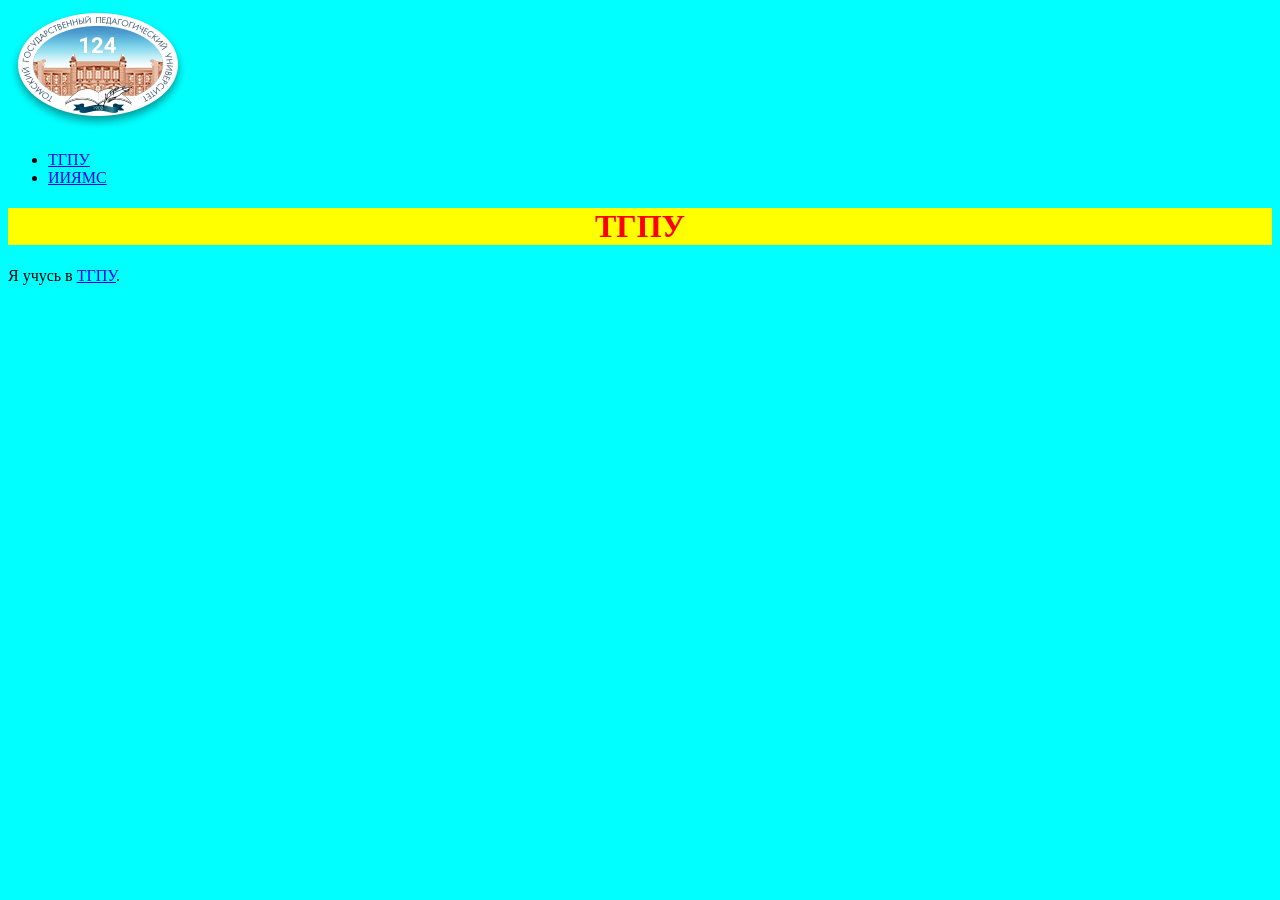
<file: index.html>
<!doctype html>
<html>
    <head>
        <meta charset="utf-8">
        <title>Мой сайт</title>
        <link rel="stylesheet" href="style.css">
    </head>
    <body>
        <img src="gerbtspu118.png">
        <ul>
            <li><a href="index.html">ТГПУ</a></li>
            <li><a href="ii.html">ИИЯМС</a></li>
        </ul>
        <h1>ТГПУ</h1>
        <p>Я учусь в <a href="https://tspu.ru">ТГПУ</a>.</p>
    </body>
</html>
</file>
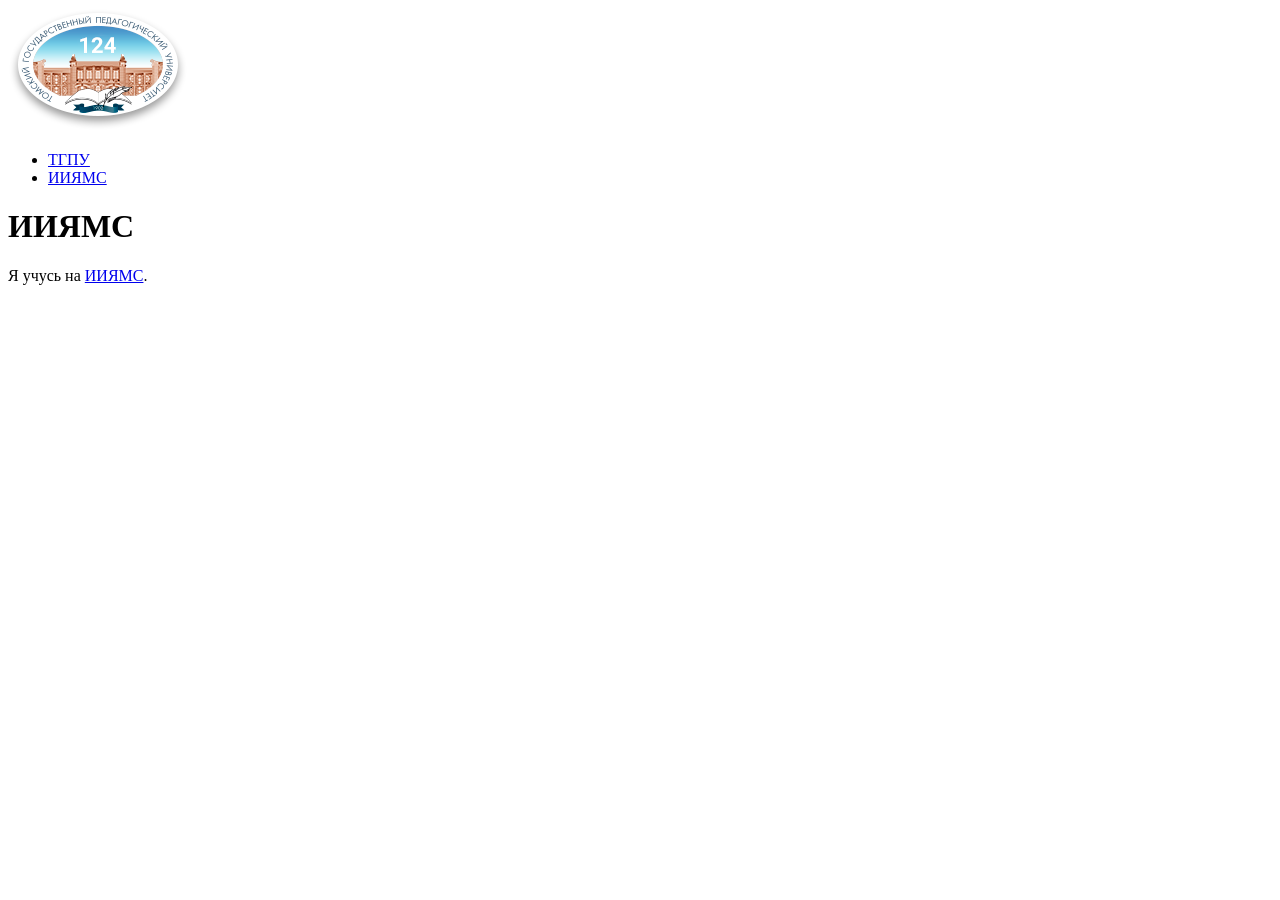
<file: ii.html>
<!doctype html>
<html>
    <head>
        <meta charset="utf-8">
        <title>ИИЯМС</title>
    </head>
    <body>
        <img src="gerbtspu118.png">
        <ul>
            <li><a href="index.html">ТГПУ</a></li>
            <li><a href="ii.html">ИИЯМС</a></li>
        </ul>
        <h1>ИИЯМС</h1>
        <p>Я учусь на <a href="https://tspu.ru">ИИЯМС</a>.</p>
    </body>
</html>
</file>
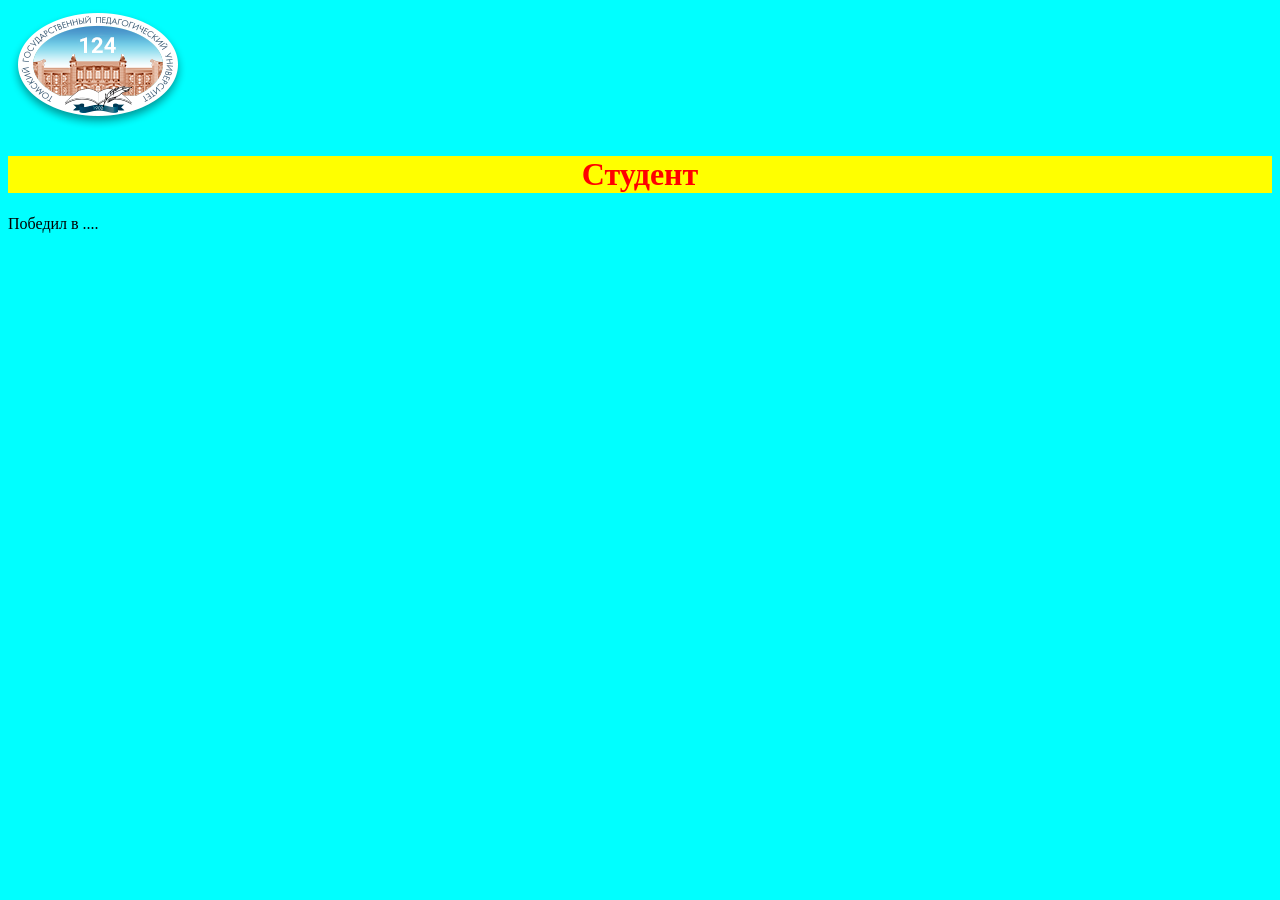
<file: student.html>
<!doctype html>
<html>
    <head>
        <title>Студент</title>
        <link href="style.css" rel="stylesheet">
    </head>
    <body>
        <img src="gerbtspu118.png">
        <h1>Студент</h1>
        <p>
           Победил в ....
        </p>
    </body>
</html>
</file>
<file: style.css>
body{background-color: aqua;}
h1{background-color: yellow; color: red; text-align: center;}
</file>
